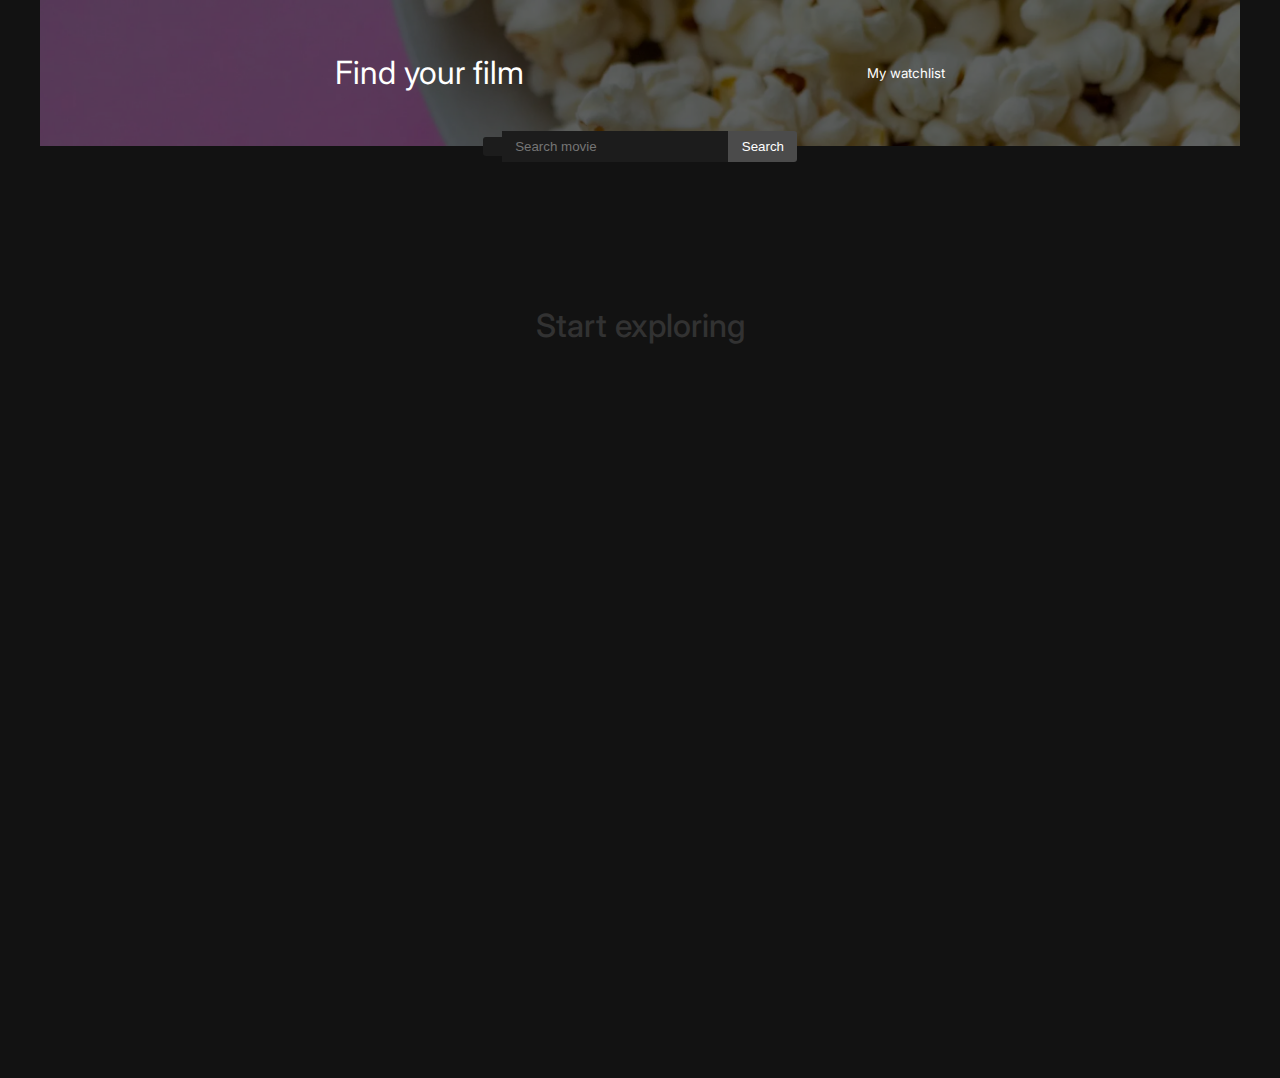
<file: index.html>
<!DOCTYPE html>
<html lang="en">
<head>
    <meta charset="UTF-8">
    <meta name="viewport" content="width=device-width, initial-scale=1.0">
    <title>Movie Watchlist</title>
    <link rel="stylesheet" href="css/style.css">
    <link rel="preconnect" href="https://fonts.googleapis.com">
    <link rel="preconnect" href="https://fonts.gstatic.com" crossorigin>
    <link href="https://fonts.googleapis.com/css2?family=Inter:wght@100;200;300;400;500;600;700;800;900&display=swap" rel="stylesheet">
    <link rel="stylesheet" href="https://cdnjs.cloudflare.com/ajax/libs/font-awesome/6.4.0/css/all.min.css" integrity="sha512-iecdLmaskl7CVkqkXNQ/ZH/XLlvWZOJyj7Yy7tcenmpD1ypASozpmT/E0iPtmFIB46ZmdtAc9eNBvH0H/ZpiBw==" crossorigin="anonymous" referrerpolicy="no-referrer" />
</head>
<body>
    <main>
        <nav>
            <h1>Find your film</h1>
            <h5><a href="watchList.html">My watchlist</a></h5>
            <div class="search-bar">
                <form onsubmit="return false;">
                    <i class="fa-solid fa-magnifying-glass" style="color: #ffffff;"></i>
                    <input type="text" placeholder="Search movie" id="search-bar" onkeydown="if (event.keyCode == 13) { event.preventDefault(); document.getElementById('search-btn').click(); }">
                    <button type="button" id="search-btn">Search</button>
                </form>
            </div>
        </nav>
        <section id="movies-render">
            <div class="no-search">
            <i class="fa-solid fa-film" style="color: #323232;"></i>
            <p>Start exploring</p>
            </div>
        </section>
    </main>
</body>
<script src="js/index.js"></script>
</html>
</file>
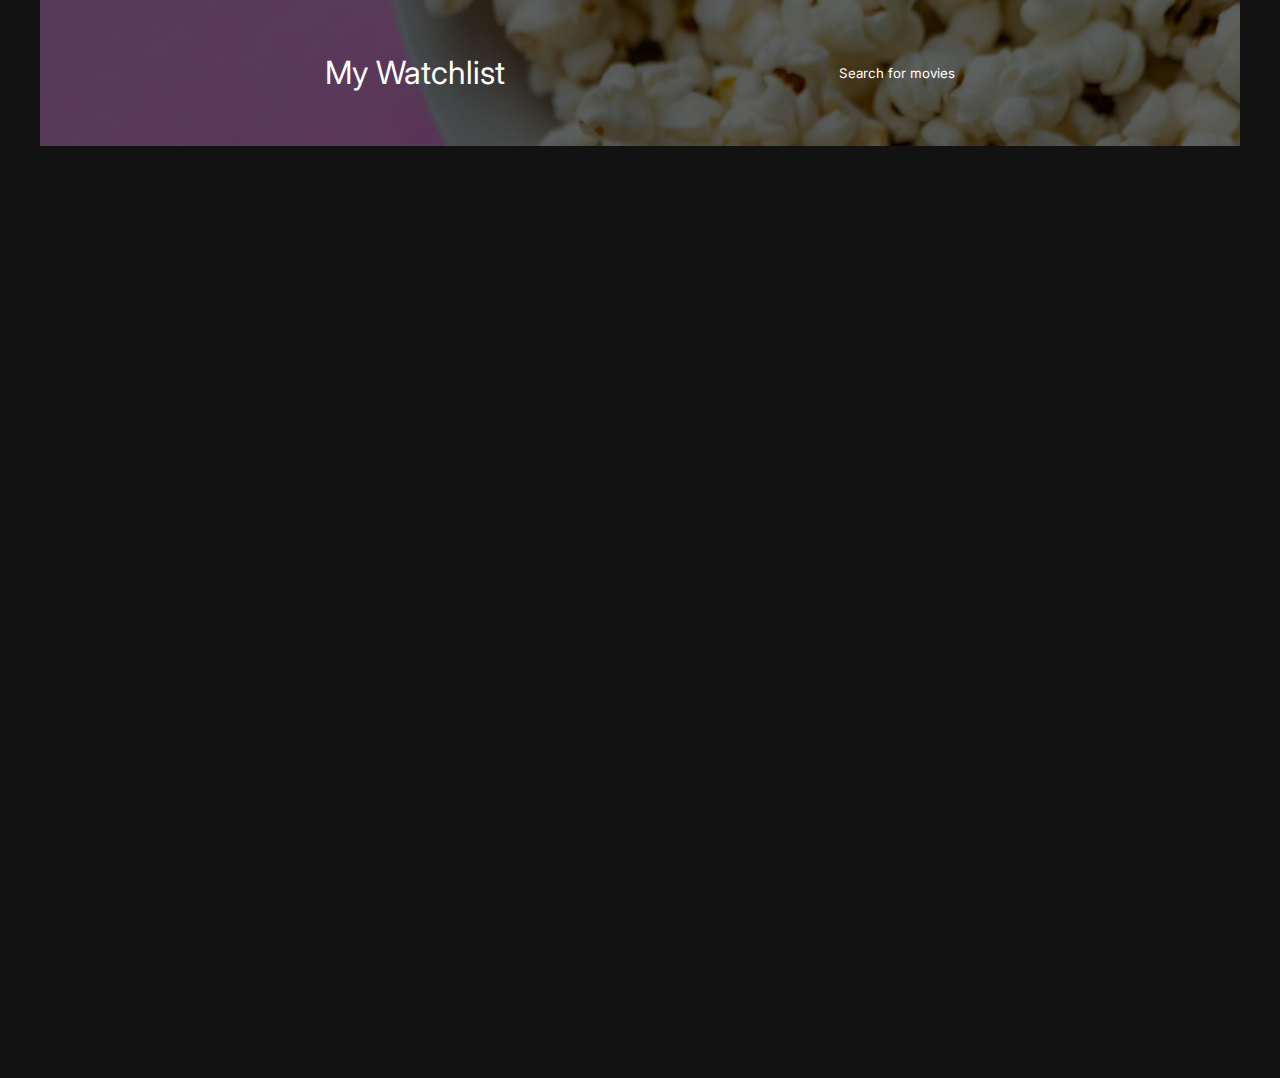
<file: watchList.html>
<!DOCTYPE html>
<html lang="en">
<head>
    <meta charset="UTF-8">
    <meta name="viewport" content="width=device-width, initial-scale=1.0">
    <title>Movie Watchlist</title>
    <link rel="stylesheet" href="css/style.css">
    <link rel="preconnect" href="https://fonts.googleapis.com">
    <link rel="preconnect" href="https://fonts.gstatic.com" crossorigin>
    <link href="https://fonts.googleapis.com/css2?family=Inter:wght@100;200;300;400;500;600;700;800;900&display=swap" rel="stylesheet">
    <link rel="stylesheet" href="https://cdnjs.cloudflare.com/ajax/libs/font-awesome/6.4.0/css/all.min.css" integrity="sha512-iecdLmaskl7CVkqkXNQ/ZH/XLlvWZOJyj7Yy7tcenmpD1ypASozpmT/E0iPtmFIB46ZmdtAc9eNBvH0H/ZpiBw==" crossorigin="anonymous" referrerpolicy="no-referrer" />
</head>
<body>
    <main>
        <nav>
            <h1>My Watchlist</h1>
            <h5><a href="index.html">Search for movies</a></h5>
        </nav>
        <section id="watchList-render">
            <div class="no-search">
            <i class="fa-solid fa-film" style="color: #323232;"></i>
            <p>Start adding</p>
            </div>
        </section>
    </main>
</body>
<script src="/js/watchlist.js"></script>
</html>
</file>
<file: css/style.css>
body{
    margin: 0;
    padding: 0;
    font-family: 'Inter', sans-serif;
}

main{
    position: relative;
}

html{
    background-color: #121212;
}

main::before{
    content: "";
    position: absolute;
    top: 0;
    left: 0;
    width: 100%; 
    height: 100%;
    background-image: url(../img/movie-cover.webp);
    background-size: cover;
    filter: brightness(40%)
}
footer{
    margin-top: 2em;
}
nav{
    position: relative;
    display: flex;
    justify-content: space-evenly;
    align-items: center;
    color: #fff;
    gap: 3em;
    padding: 2em 0;
}

nav h1{
    font-size: 2rem;
    font-weight:400;
}

nav h5{
    font-weight: 400;
}

nav a{
    text-decoration: none;
    color: #fff;
}

nav a:hover{
    border-bottom: 2px solid #fff;
}

nav a:visited{
    color: #fff;
}

form{
    display:flex;
}

.search-bar{
    position:absolute;
    bottom: -1em;
    display: flex;
    justify-content: center;
    z-index: 9999;
}

input{
    border-style: none;
    background-color: #1c1c1c;
    padding: 0.6em 1em;
    color: #fff;
    width: 15em;
}

nav button{
    border-style: none;
    background-color: #4B4B4B;
    color: #fff;
    padding: 0.6em 1em;
    border-top-right-radius: 3px;
    border-bottom-right-radius: 3px ;
}

.search-bar i{
    background-color: #1c1c1c;
    align-self: center;
    padding: 0.6em;
    border-top-left-radius: 3px;
    border-bottom-left-radius: 3px;
    
}

section{
    position: relative;
    display: flex;
    flex-direction: column;
    background-color: #121212;
    height: 100vh;
}

.no-search{
    width: 100%;
    margin-top: 10em;
    text-align: center;
}

.no-search i{
    font-size: 3rem;
}

.no-search p{
    margin: 0;
    color:#323232;
    font-size: 2rem;
    font-weight: 500;
}

.items{
    display: flex;
    width: 85%;
    margin: 3em auto 0 auto;
    gap: 1em;
}

.poster{
    height: 8em;
    border-radius: 3px;
    color: #fff;
    width: 6em;
    height: 10em;
}

.title{
    display: flex;
    color: #fff;
    align-self: center; 
    gap: 0.7em;
}

.title h3{
    margin: 0;
}

.title p{
    font-size: 0.5rem;
    align-self: center;
    margin: 0;
}

.title i{
    font-size: 0.5rem;
    align-self: center;
}

.info{
    color: #fff;
    display: flex;
    gap: 1em;
}

.add{
    cursor: pointer;
    border-style: none;
    background-color: #121212;
    color: #fff;
}

.add:hover{
    transform: scale(1.01);
}

.add:active{
    transform: scale(0.99);
}



.info p{
    font-size: .7rem;
    font-weight: 300;
}

hr{
    color: #777777;
}

.description{
    color: #777777;
    align-self: center;
}

.description p{
    font-size: 0.7rem;
    font-weight: 300;
    margin: 0;
}

section{
    padding-bottom: 2em;
}

@media (min-width:1200px){
    body{
        max-width: 1200px;
        margin: 0 auto;
    }
}
</file>
